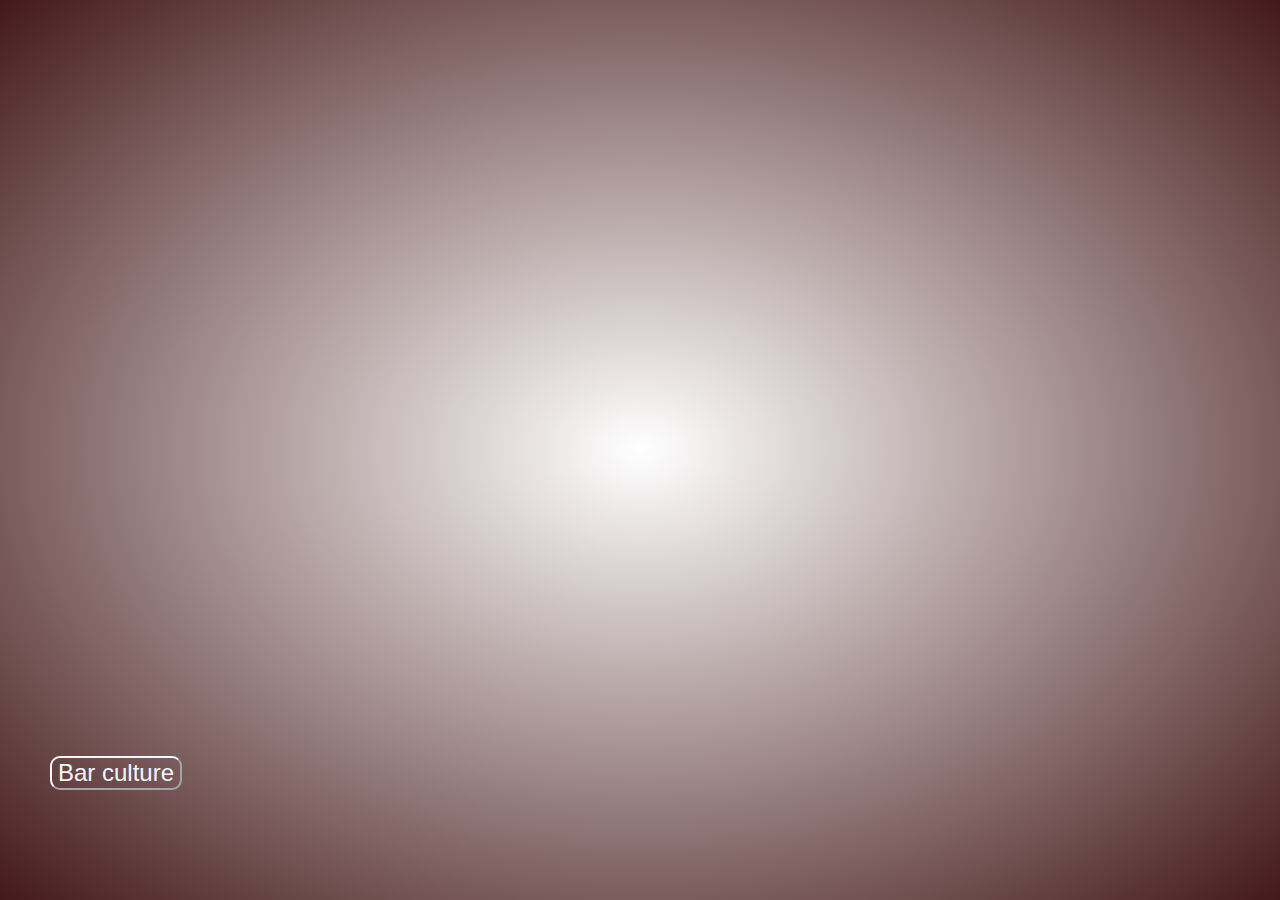
<file: index.html>
<!DOCTYPE html>
<html lang="en">
<head>
  <meta charset="UTF-8" />
  <meta name="viewport" content="width=device-width, initial-scale=1.0" />
  <link rel="stylesheet" href="styles.css" />
  <title>The Bartender's Tutorial</title>
</head>
<body>
<div class="container">
  <div
      class="slide active"
      style="background-image: url('https://images.unsplash.com/photo-1566417713940-fe7c737a9ef2?ixlib=rb-1.2.1&ixid=MnwxMjA3fDB8MHxwaG90by1wYWdlfHx8fGVufDB8fHx8&auto=format&fit=crop&w=829&q=80');"
  >
    <a href="Bar_culture.html" target="_blank"><button>Bar culture</button></a>
  </div>
  <div
      class="slide"
      style="
          background-image: url('https://images.unsplash.com/photo-1585351992042-918b3533452d?ixlib=rb-1.2.1&ixid=MnwxMjA3fDB8MHxwaG90by1wYWdlfHx8fGVufDB8fHx8&auto=format&fit=crop&w=327&q=80');
        "
  >
    <a href="First_steps.html" target="_blank"><button>First steps</button></a>
  </div>
  <div
      class="slide"
      style="
          background-image: url('https://images.unsplash.com/photo-1513558161293-cdaf765ed2fd?ixlib=rb-1.2.1&ixid=MnwxMjA3fDB8MHxwaG90by1wYWdlfHx8fGVufDB8fHx8&auto=format&fit=crop&w=387&q=80');
        "
  >
    <a href="World_classik.html" target="_blank"><button>World classik</button></a>
  </div>
  <div
      class="slide"
      style="
          background-image: url('https://images.unsplash.com/photo-1475169969186-d1ae3d260f7b?ixlib=rb-1.2.1&ixid=MnwxMjA3fDB8MHxwaG90by1wYWdlfHx8fGVufDB8fHx8&auto=format&fit=crop&w=870&q=80');
        "
  >
    <a href="Basics_of_mixology.html" target="_blank"><button>Basics of mixologi</button></a>
  </div>
</div>

<script src="app.js"></script>
</body>
</html>
</file>
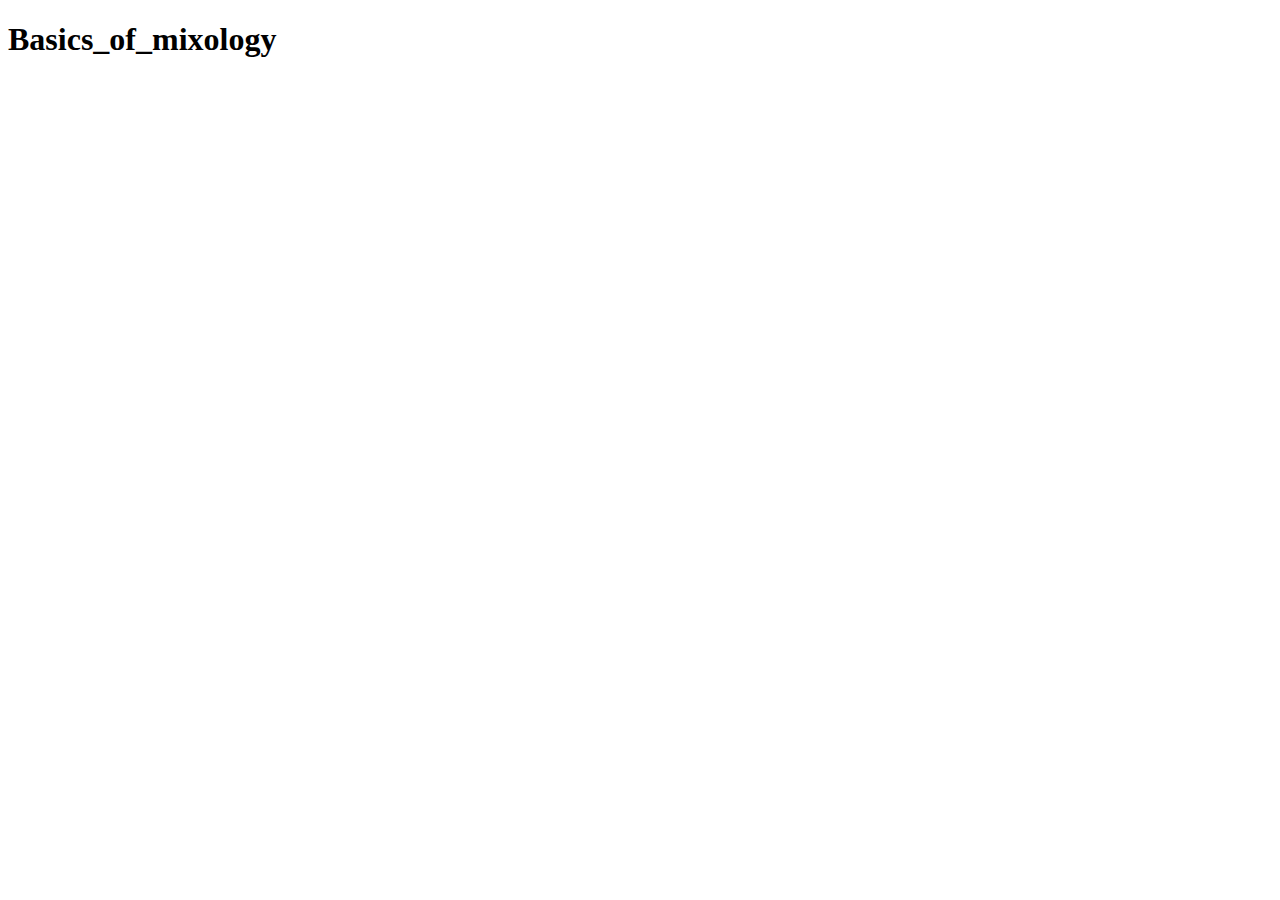
<file: Basics_of_mixology.html>
<!DOCTYPE html>
<html lang="en">
<head>
    <meta charset="UTF-8">
    <meta http-equiv="X-UA-Compatible" content="IE=edge">
    <meta name="viewport" content="width=device-width, initial-scale=1.0">
    <title>Basics_of_mixology</title>
</head>
<body>
    <h1>Basics_of_mixology</h1>
</body>
</html>
</file>
<file: styles.css>
@import url('https://fonts.googleapis.com/css?family=Muli&display=swap'); 

* {
  box-sizing: border-box;
}

body {
  font-family: 'Muli', sans-serif;
  overflow: hidden;
  margin: 0;
  background: radial-gradient(white, rgb(68, 25, 25));
  height: 100vh;
  display: flex;
  justify-content: center;
  align-items: center;
}

.container {
  width: 100%;
  display: flex;
  padding: 0 20px;
}

.slide {
  height: 80vh;
  border-radius: 20px;
  margin: 10px;
  cursor: pointer;
  color: azure;
  flex: 1;
  background-size: cover;
  background-position: center;
  background-repeat: no-repeat;
  position: relative;
  transition: all 500ms ease-in-out;
}


.slide button {
  color: aliceblue;
  border-color: aliceblue;
  border-radius: 10px;
  background: none;
  cursor: pointer;
  position: absolute;
  font-size: 24px;
  bottom: 20px;
  left: 20px;
  margin: 0;
  opacity: 0;
}

.slide.active {
  flex: 10;
}

.slide.active button {
  opacity: 1;
  transition: opacity 0.3 ease-in;
}
</file>
